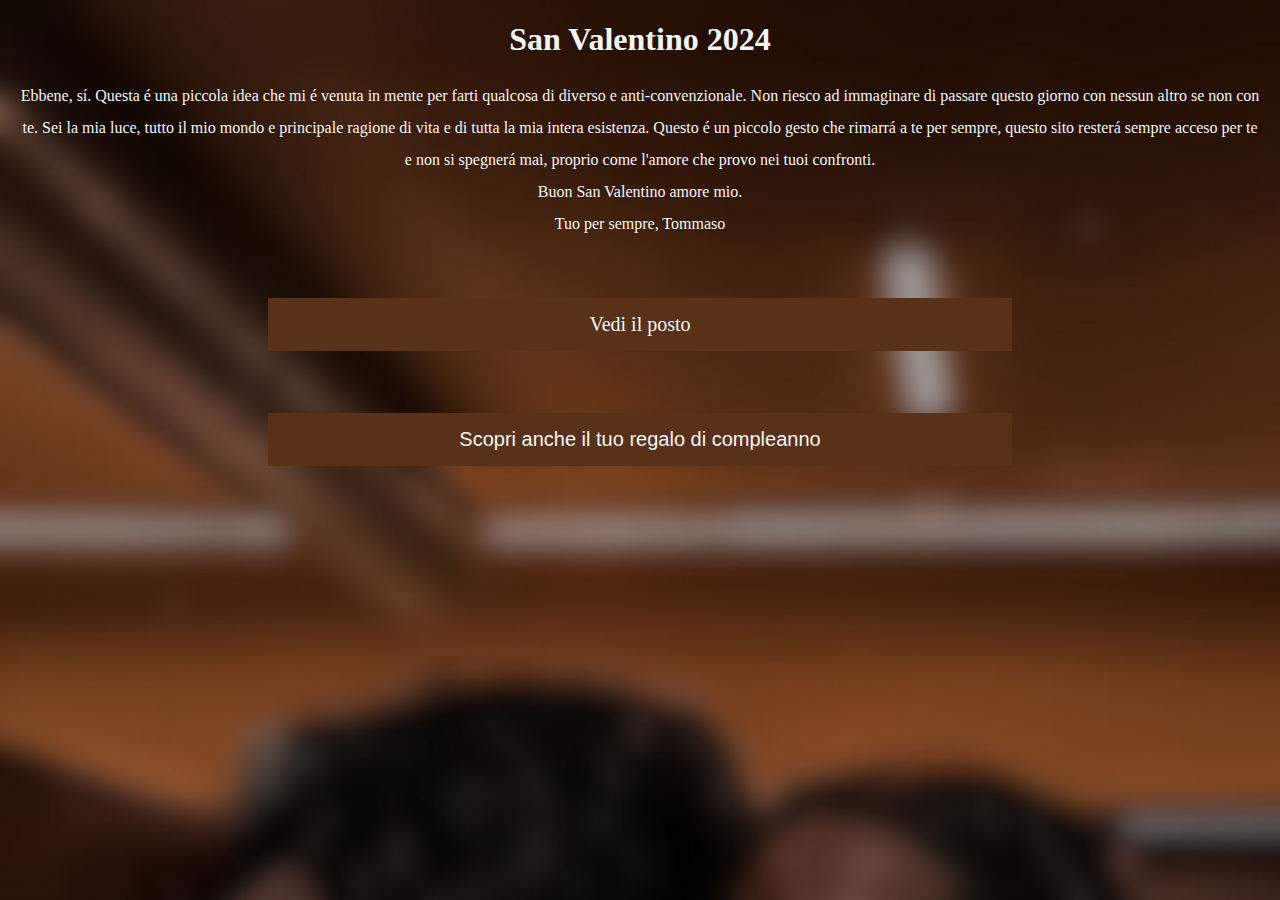
<file: index.html>
<!DOCTYPE html>
<html lang="it">
  <head>
    <meta charset="UTF-8" />
    <meta name="viewport" content="width=device-width, initial-scale=1.0" />
    <title>San Valentino 2024</title>
    <link rel="stylesheet" href="styles.css" />
  </head>
  <body>
    <h1>San Valentino 2024</h1>

    <div class="bodyMessage">
      <label class="messageText">
        Ebbene, sí. Questa é una piccola idea che mi é venuta in mente per farti
        qualcosa di diverso e anti-convenzionale. Non riesco ad immaginare di
        passare questo giorno con nessun altro se non con te. Sei la mia luce,
        tutto il mio mondo e principale ragione di vita e di tutta la mia intera
        esistenza. Questo é un piccolo gesto che rimarrá a te per sempre, questo
        sito resterá sempre acceso per te e non si spegnerá mai, proprio come
        l'amore che provo nei tuoi confronti.
        <br />
        Buon San Valentino amore mio.
        <br />
        Tuo per sempre, Tommaso
      </label>
      <button class="button">
        <a class="linkKoko" href="https://maps.app.goo.gl/kmHLVPgzctkcsyfx7">
          Vedi il posto
        </a>
      </button class="button">
      
      <button id="birthdayButton" class="button" onclick="redirectBirthday()">
          Scopri anche il tuo regalo di compleanno
      </button>


      <script>
        function redirectBirthday() {
          window.location.href = "birthday.html";
        }
      </script>

    </div>
  </body>
</html>
</file>
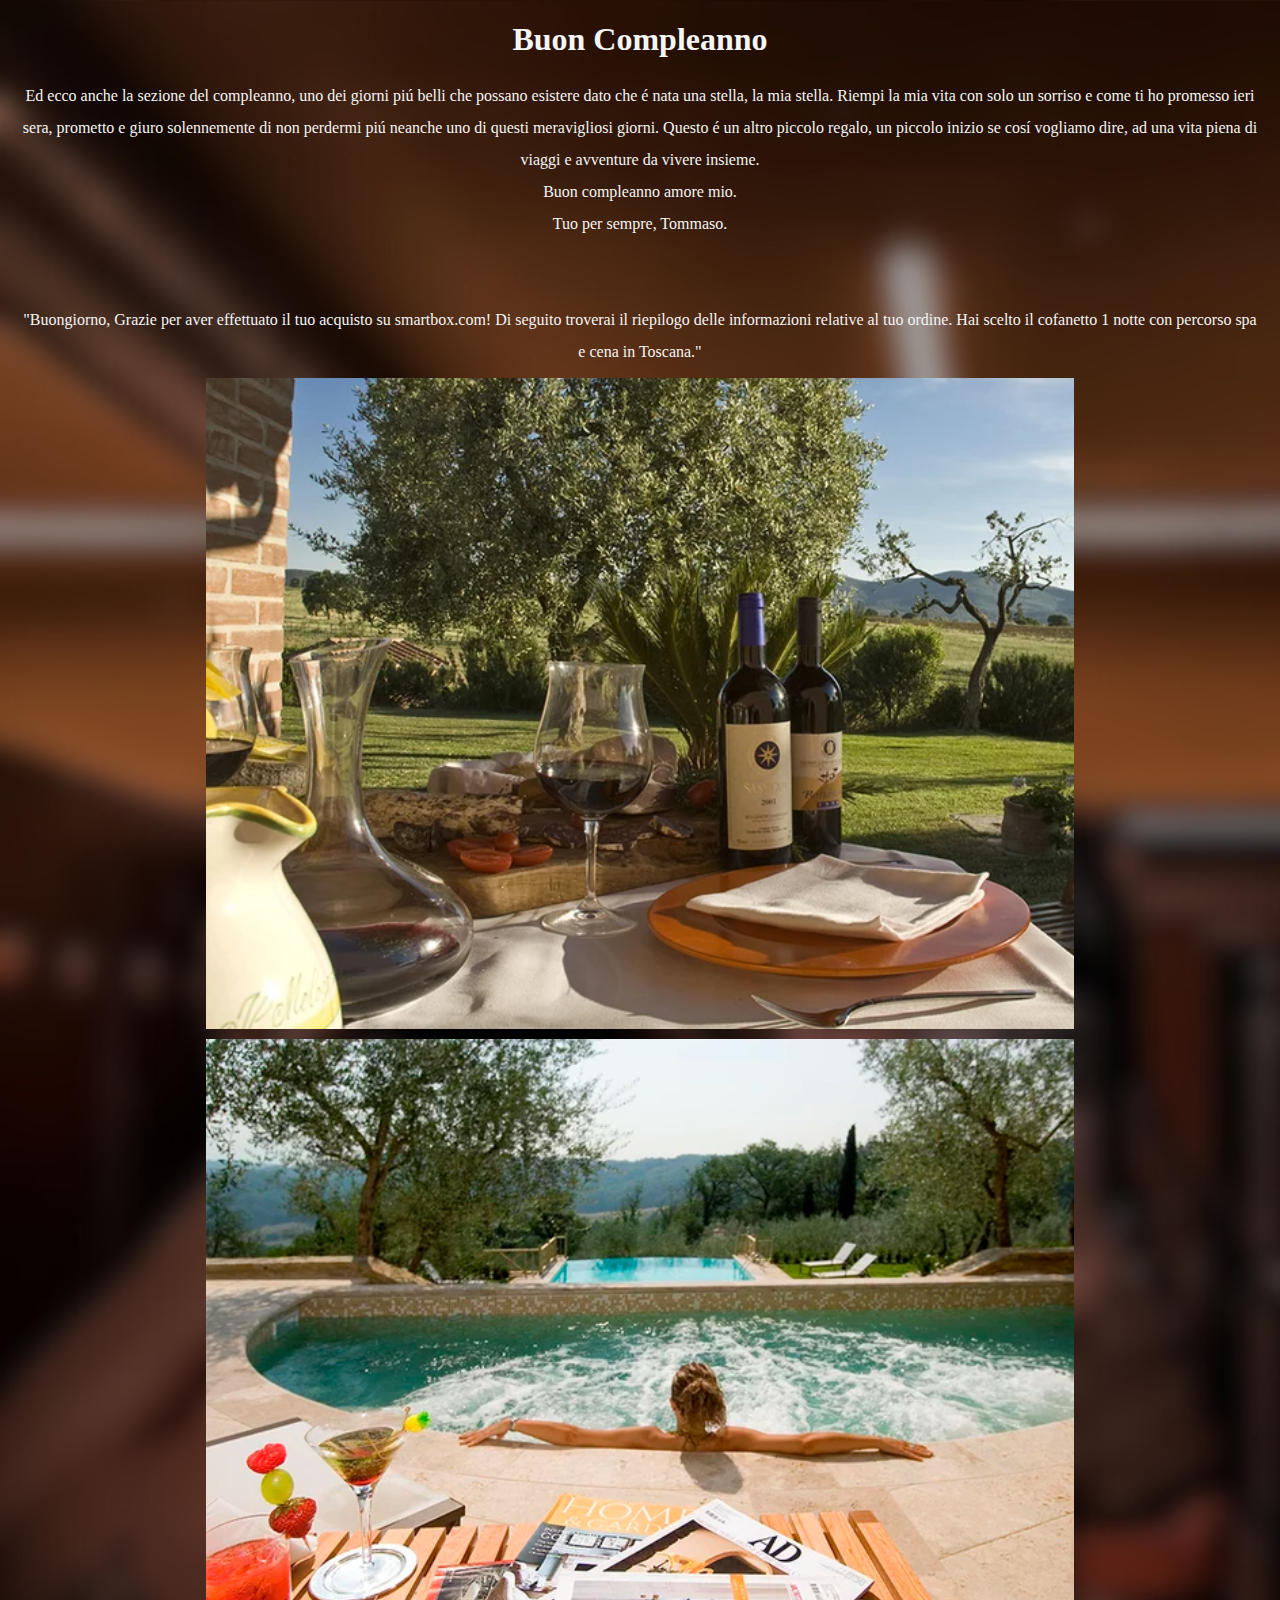
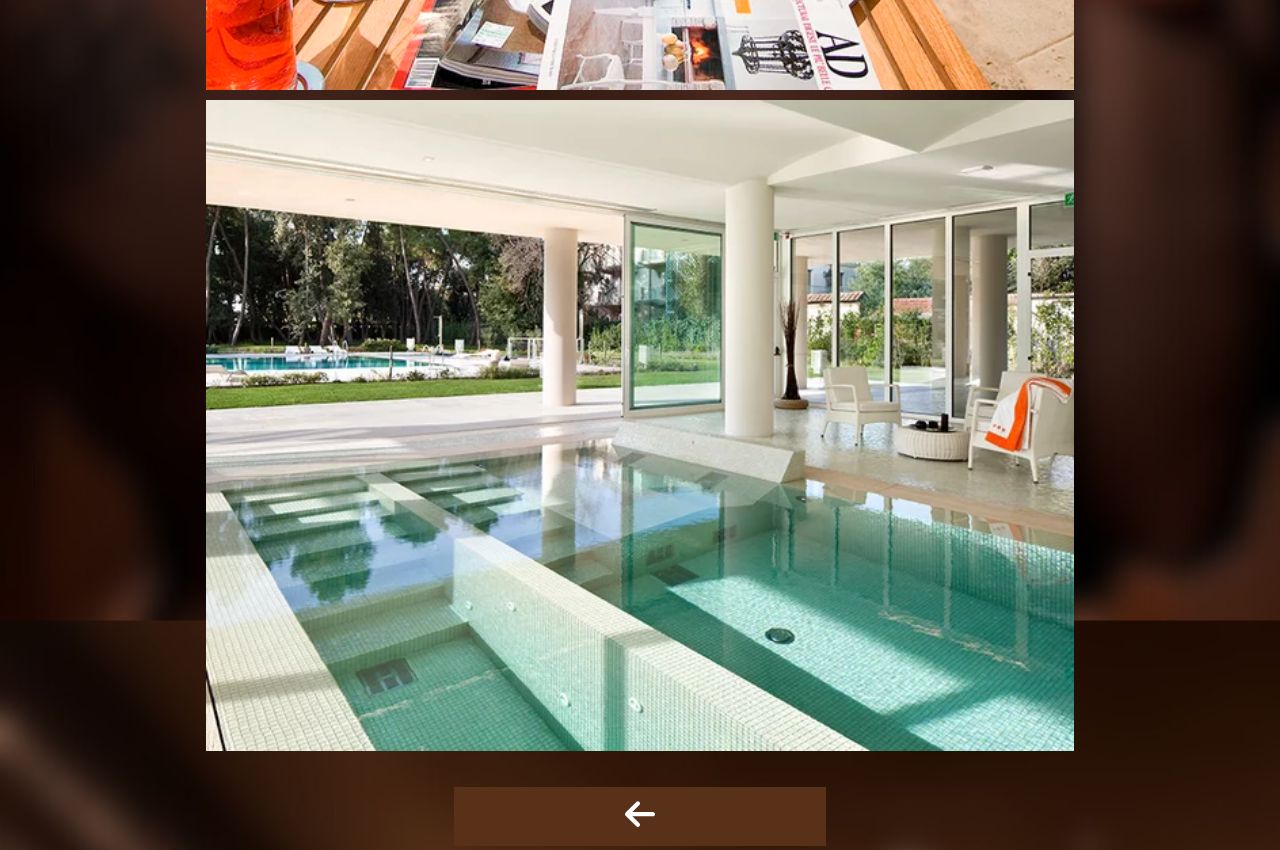
<file: birthday.html>
<!DOCTYPE html>
<html lang="it">
  <head>
    <meta charset="UTF-8" />
    <meta name="viewport" content="width=device-width, initial-scale=1.0" />
    <title>Buon Compleanno</title>
    <link rel="stylesheet" href="styles.css" />
  </head>
  <body>
    <h1>Buon Compleanno</h1>

    <div
      style="
        display: flex;
        justify-content: center;
        align-content: center;
        flex-direction: column;
      "
    >
      <label class="messageText">
        Ed ecco anche la sezione del compleanno, uno dei giorni piú belli che
        possano esistere dato che é nata una stella, la mia stella. Riempi la
        mia vita con solo un sorriso e come ti ho promesso ieri sera, prometto e
        giuro solennemente di non perdermi piú neanche uno di questi
        meravigliosi giorni. Questo é un altro piccolo regalo, un piccolo inizio
        se cosí vogliamo dire, ad una vita piena di viaggi e avventure da vivere
        insieme.
        <br />
        Buon compleanno amore mio.
        <br />
        Tuo per sempre, Tommaso.
      </label>
      <div style="display: flex; flex-direction: column; gap: 10px">
        <label class="messageText">
          <br />
          <br />
          "Buongiorno, Grazie per aver effettuato il tuo acquisto su
          smartbox.com! Di seguito troverai il riepilogo delle informazioni
          relative al tuo ordine. Hai scelto il cofanetto 1 notte con percorso
          spa e cena in Toscana."
        </label>
        <div
          style="
            display: flex;
            flex-direction: column;
            gap: 10px;
            align-items: center;
            justify-content: center;
          "
        >
          <img src="photo/aperitivo.png" style="width: 70%; height: 70%" />
          <img src="photo/idromassaggio.png" style="width: 70%; height: 70%" />
          <img src="photo/piscina.png" style="width: 70%; height: 70%" />
        </div>
      </div>
      <div
        style="
          display: flex;
          justify-content: center;
          align-content: center;
          flex-direction: column;
          width: 100%;
          flex-wrap: wrap;
          margin-top: 8px;
        "
      >
        <button class="button-back" style="width: 30%">
          <a class="linkKoko" href="index.html">
            <svg
              xmlns="http://www.w3.org/2000/svg"
              viewBox="0 0 448 512"
              style="width: 30px"
              fill="white"
            >
              <path
                d="M9.4 233.4c-12.5 12.5-12.5 32.8 0 45.3l160 160c12.5 12.5 32.8 12.5 45.3 0s12.5-32.8 0-45.3L109.2 288 416 288c17.7 0 32-14.3 32-32s-14.3-32-32-32l-306.7 0L214.6 118.6c12.5-12.5 12.5-32.8 0-45.3s-32.8-12.5-45.3 0l-160 160z"
              />
            </svg>
          </a>
        </button>
      </div>
    </div>
  </body>
</html>
</file>
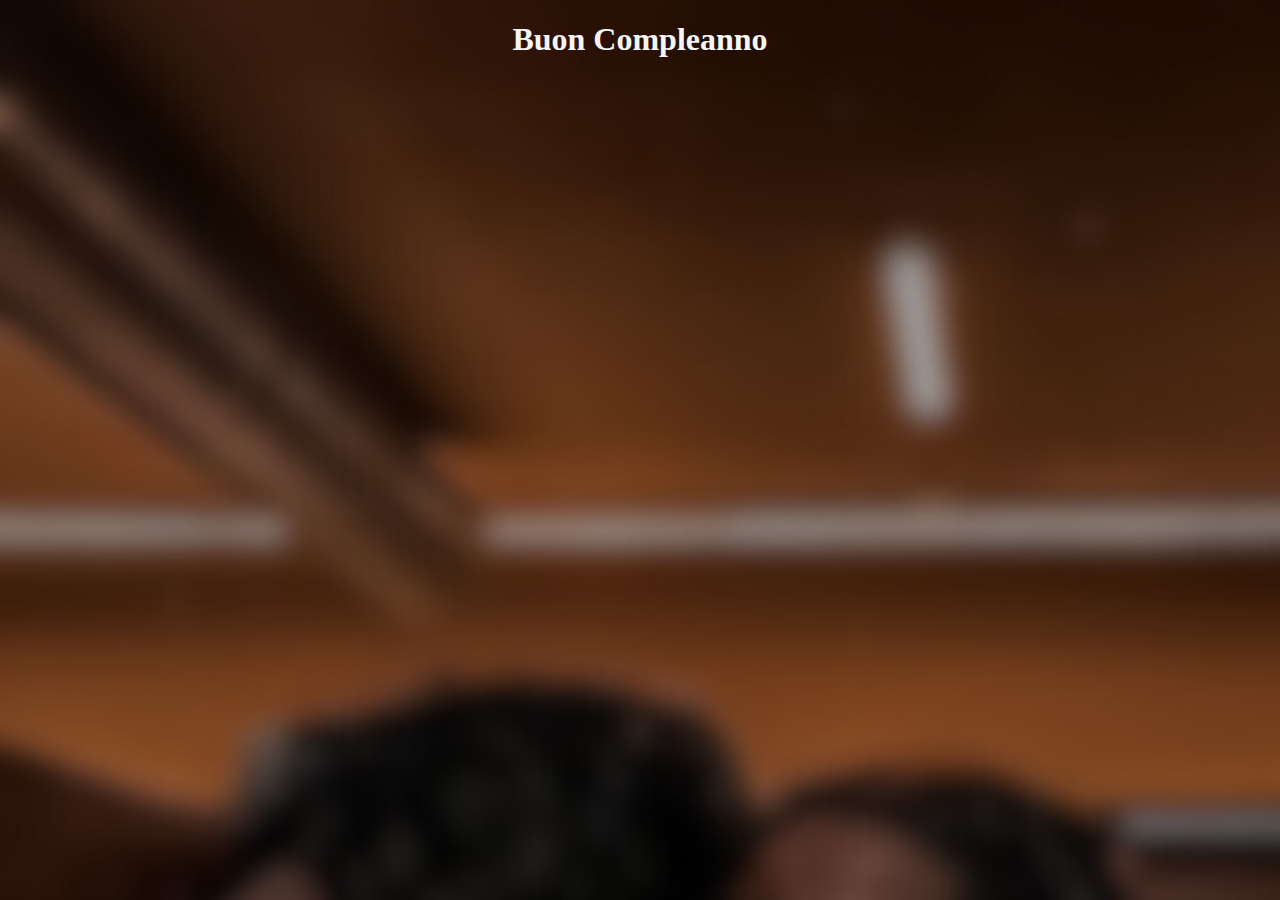
<file: compleanno.html>
<!DOCTYPE html>
<html lang="it">
  <head>
    <meta charset="UTF-8" />
    <meta name="viewport" content="width=device-width, initial-scale=1.0" />
    <title>Buon Compleanno</title>
    <link rel="stylesheet" href="styles.css" />
  </head>
  <body>
    <h1>Buon Compleanno</h1>
  </body>
</html>
</file>
<file: styles.css>
body {
  font-family: "Classy Marisa", cursive;
  margin: 20px;
  background-image: url(photo/meAndYou.png);
  background-size: cover;
  height: 80vh;
}

h1 {
  display: flex;
  justify-content: center;
  align-items: center;
  color: whitesmoke;
}

div {
  color: whitesmoke;
}

.linkKoko {
  color: whitesmoke;
  text-decoration: none;
  font-family: "Classy Marisa", cursive;
}

.bodyMessage {
  display: flex;
  justify-content: center;
  align-items: center;
  flex-direction: column;
  gap: 30px;
}

.button {
  background-color: rgb(89, 49, 24);
  border: none;
  color: whitesmoke;
  padding: 15px 32px;
  text-align: center;
  text-decoration: none;
  display: inline-block;
  font-size: 20px;
  margin: 4px 2px;
  cursor: pointer;
  width: 60%;
  margin-top: 28px;
}

.button-back {
  background-color: rgb(89, 49, 24);
  border: none;
  color: whitesmoke;
  padding: 10px 25px;
  text-align: center;
  text-decoration: none;
  display: flex;
  font-size: 20px;
  margin: 4px 2px;
  cursor: pointer;
  margin-top: 28px;
  justify-content: center;
  align-content: center;
}

.messageText {
  line-height: 2;
  display: block;
  text-align: center;
  font-family: "Classy Marisa", cursive;
}
</file>
